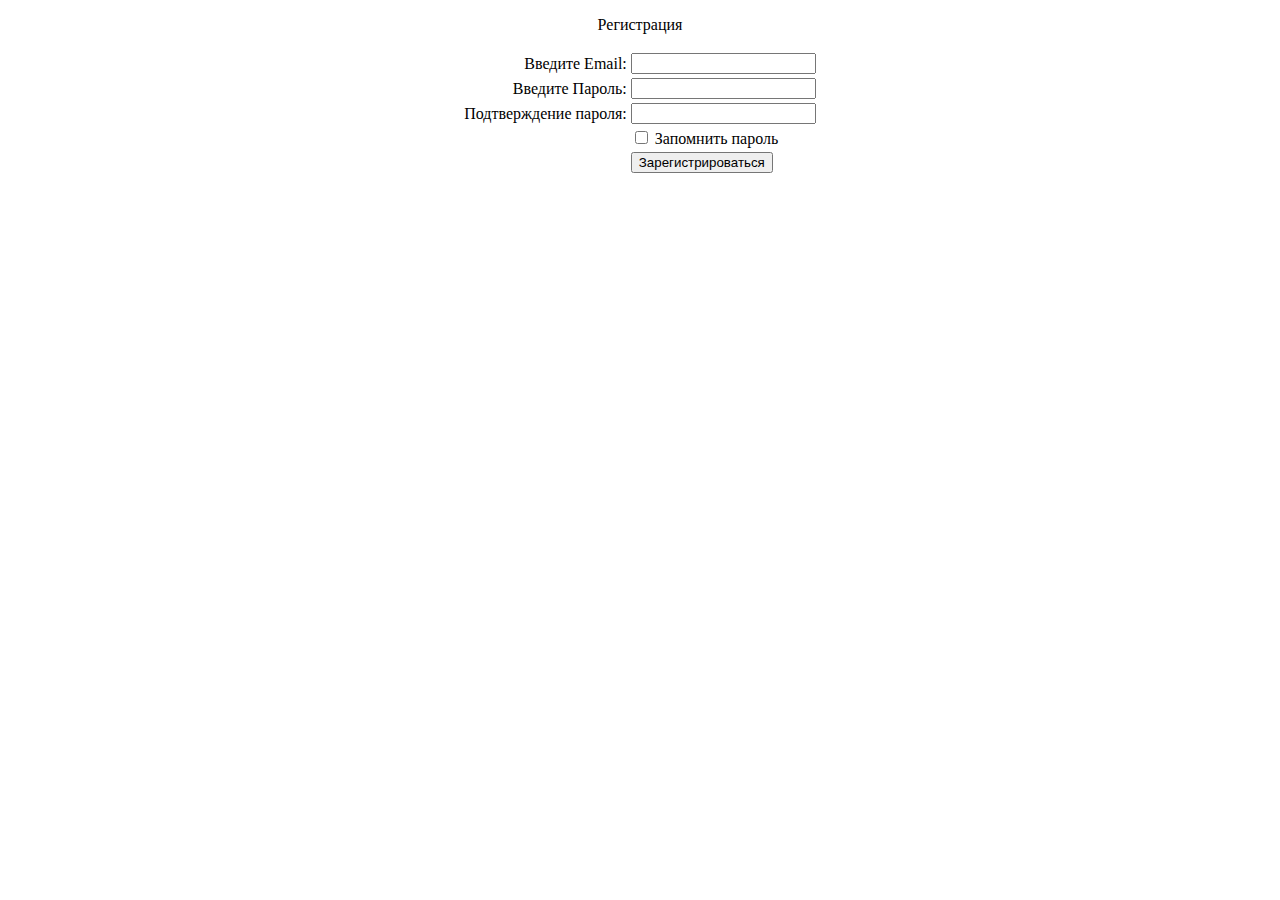
<file: dz2/index.html>
<!DOCTYPE html>
<html lang="en">
<head>
    <meta charset="UTF-8">
    <meta name="viewport" content="width=device-width, initial-scale=1.0">
    <title>Sign up</title>
</head>
<body>
    <center>
        <p>Регистрация</p>
        <form action="https://fom.in.ua/echo" method="post">
        <table>
            <tr>
                <td align="right">Введите Email:</td>
                <td><input type="email"></td>
            </tr>
            <tr>
                <td align="right">Введите Пароль:</td>
                <td><input type="password"></td>
            </tr>
            <tr>
                <td align="right">Подтверждение пароля:</td>
                <td><input type="password"></td>
            </tr>
            <tr>
                <td></td>
                <td><input type="checkbox" id="check" name="check">
                <label for="check">Запомнить пароль</label></td>
            </tr>
            <tr>
                <td></td>
                <td><input type="submit"  value="Зарегистрироваться"></td> </form>
            </tr>
        </table>
    </center>
</body>
</html>
</file>
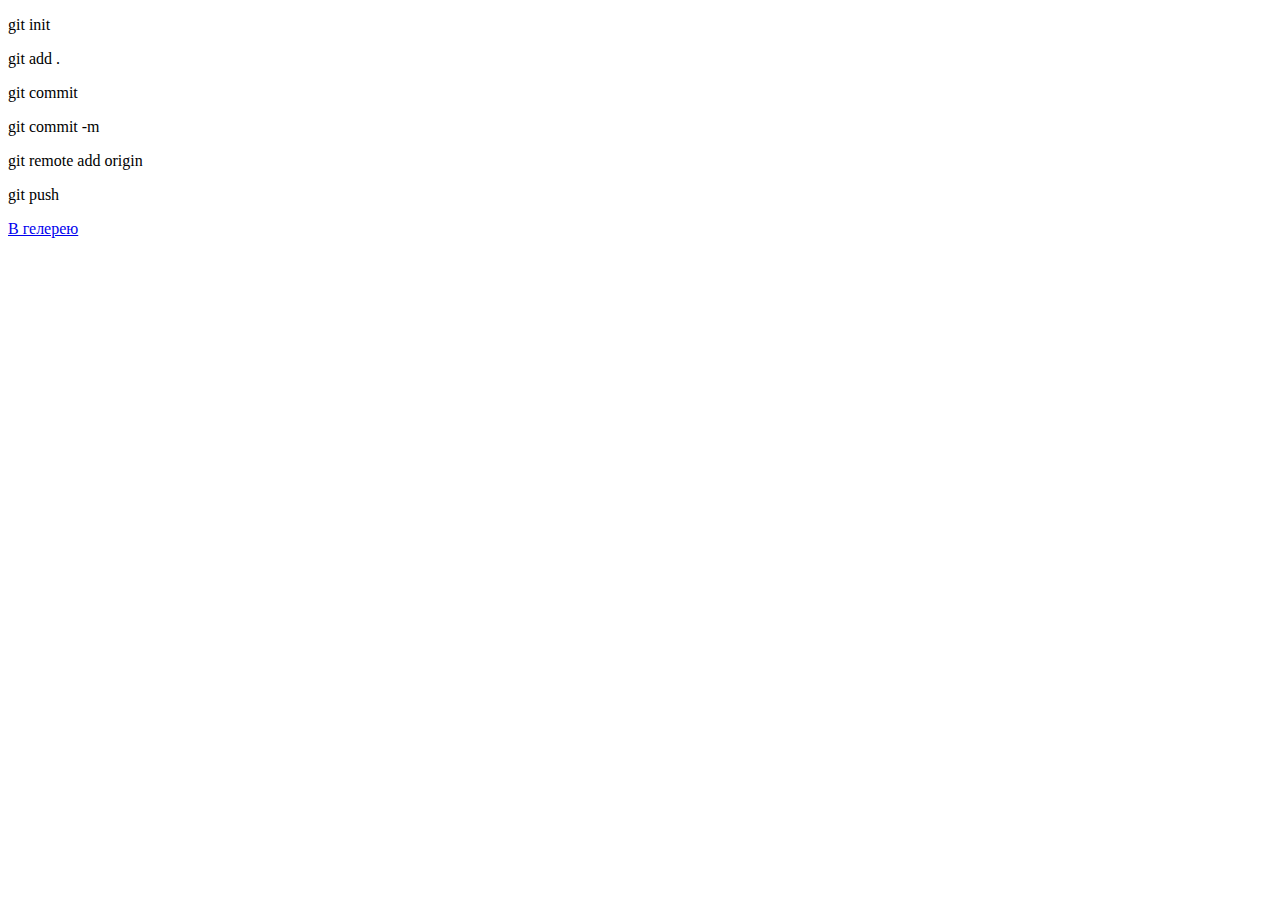
<file: dz3/index.html>
<!DOCTYPE html>
<html lang="en">
<head>
    <meta charset="UTF-8">
    <meta name="viewport" content="width=device-width, initial-scale=1.0">
    <title>Домашка 3</title>
</head>
<body>
    <p>git init</p>
    <p>git add .</p>
    <p>git commit</p>
    <p>git commit -m</p>
    <p>git remote add origin</p>
    <p>git push</p>
    <a href="./gallery.html"> В гелерею</a>
</body>
</html>
</file>
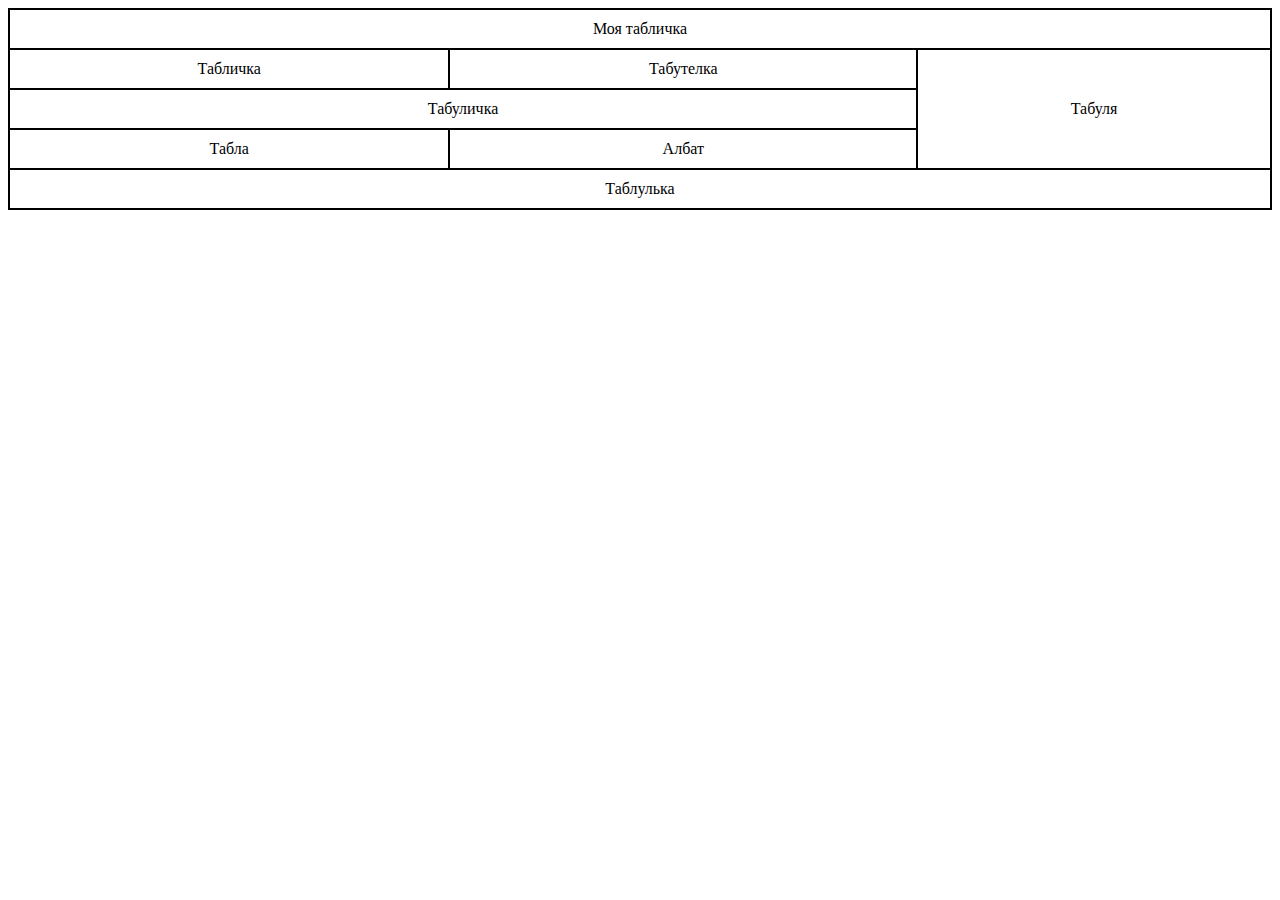
<file: dz4/index.html>
<!DOCTYPE html>
<html lang="en">
<head>
  <meta charset="UTF-8">
  <meta name="viewport" content="width=device-width, initial-scale=1.0">
  <title>Tablitsia</title>
</head>
<body>
  <style>
    .tablica table {
      border-collapse: collapse;
      width: 100%;
    }
    
    .tablica table, .tablica th, .tablica td {
      border: 2px double black;
      padding: 10px;
      text-align: center;
    }
  </style>
  
  <div class="tablica">
    <table>
      <tbody>
        <tr>
          <td colspan="3">Моя табличка</td>
        </tr>
        <tr>
          <td>Табличка</td>
          <td>Табутелка</td>
          <td rowspan="3">Табуля</td>
        </tr>
        <tr>
          <td colspan="2">Табуличка</td>
        </tr>
        <tr>
          <td>Табла</td>
          <td>Албат</td>
        </tr>
        <tr>
          <td colspan="3">Таблулька</td>
        </tr>
      </tbody>
    </table>
  </div>
  
  
</body>
</html>
</file>
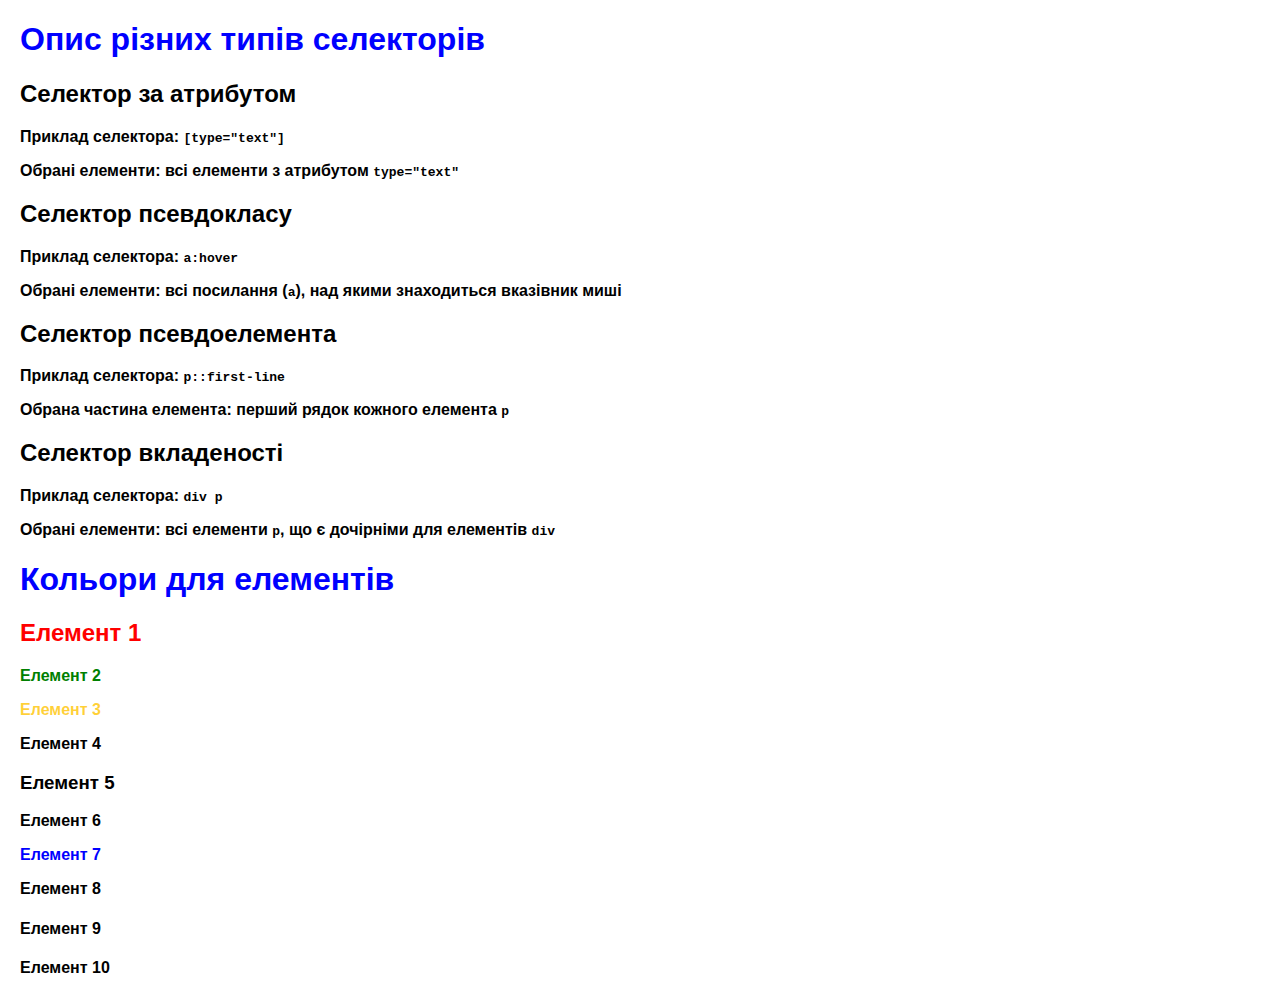
<file: dz5/index.html>
<!DOCTYPE html>
<html>
<head>
  <title>Опис різних типів селекторів</title>
  <style>
    body {
      font-family: Arial, sans-serif;
      margin: 20px;
    }

    /* Селектор за атрибутом */
    [type="text"] {
      background-color: lightyellow;
    }

    /* Селектор за назвою елемента */
    h1 {
      color: blue;
    }

    /* Селектор псевдокласу */
    a:hover {
      color: red;
      text-decoration: underline;
    }

    /* Селектор за атрибутом */
    [data-color="yellow"] {
      color: rgba(255, 196, 0, 0.788);
    }

    /* Селектор за id */
    #element1 {
      color: red;
    }

    /* Селектор псевдоелемента */
    p::first-line {
      font-weight: bold;
    }

    /* Селектор вкладеності */
    div p {
      color: blue;
    }
  </style>
</head>
<body>
  <h1>Опис різних типів селекторів</h1>

  <h2>Селектор за атрибутом</h2>
  <p>Приклад селектора: <code>[type="text"]</code></p>
  <p>Обрані елементи: всі елементи з атрибутом <code>type="text"</code></p>

  <h2>Селектор псевдокласу</h2>
  <p>Приклад селектора: <code>a:hover</code></p>
  <p>Обрані елементи: всі посилання (<code>a</code>), над якими знаходиться вказівник миші</p>

  <h2>Селектор псевдоелемента</h2>
  <p>Приклад селектора: <code>p::first-line</code></p>
  <p>Обрана частина елемента: перший рядок кожного елемента <code>p</code></p>

  <h2>Селектор вкладеності</h2>
  <p>Приклад селектора: <code>div p</code></p>
  <p>Обрані елементи: всі елементи <code>p</code>, що є дочірніми для елементів <code>div</code></p>

  <h1>Кольори для елементів</h1>

  <h2 id="element1">Елемент 1</h2>
  <p class="element2" style="color: green;">Елемент 2</p>
  <div>
    <p data-color="yellow">Елемент 3</p>
  </div>
  <p data-color="orange">Елемент 4</p>
  <h3>Елемент 5</h3>
  <p class="element2">Елемент 6</p>
  <div>
    <p>Елемент 7</p>
  </div>
  <p>Елемент 8</p>
  <h4>Елемент 9</h4>
  <p data-color="blue">Елемент 10</p>

</body>
</html>
</file>
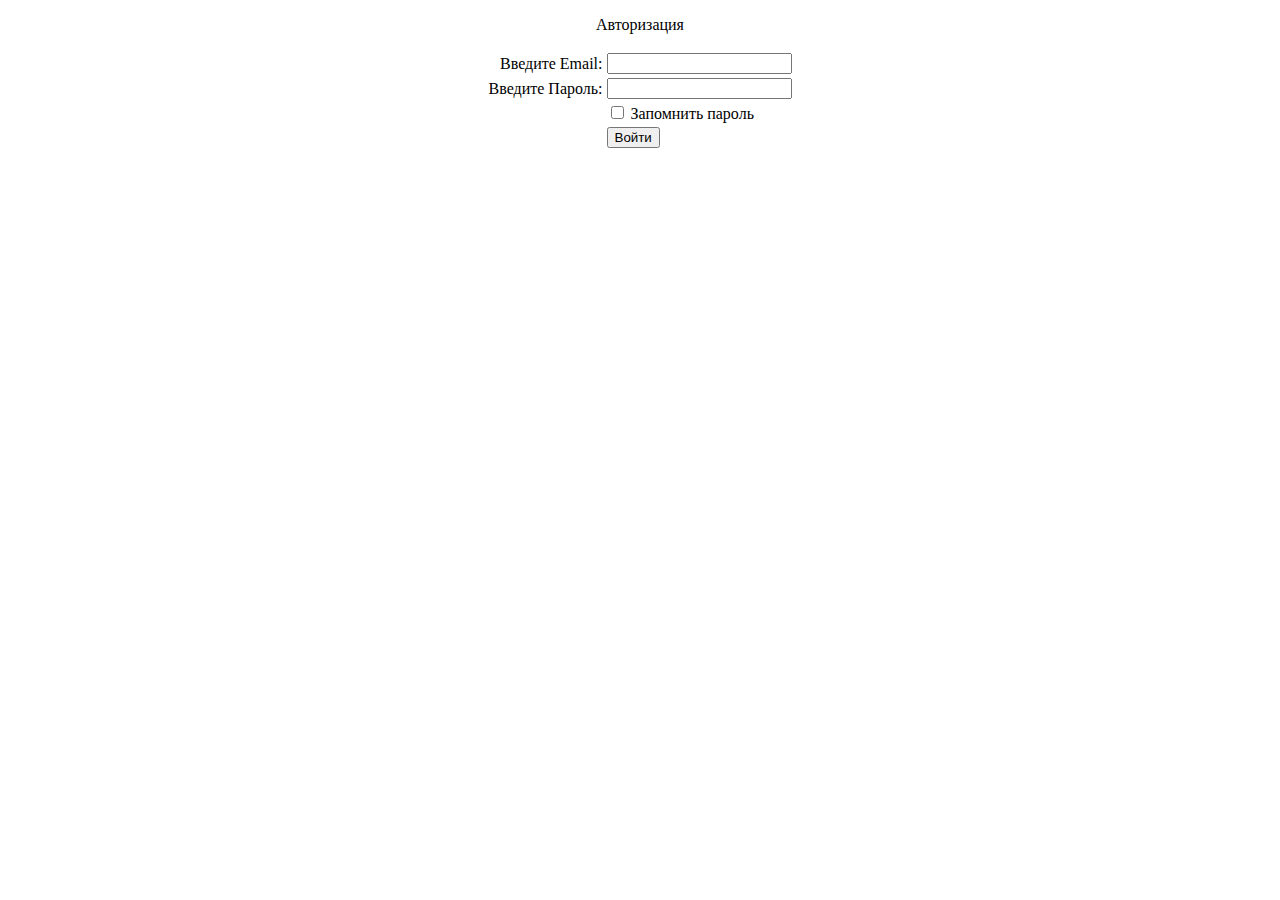
<file: dz2/auth.html>
<!DOCTYPE html>
<html lang="en">
<head>
    <meta charset="UTF-8">
    <meta name="viewport" content="width=device-width, initial-scale=1.0">
    <title>Sign in</title>
</head>
<body>
    <center>
        <p>Авторизация</p>
        <form action="https://fom.in.ua/echo" method="post">
        <table>
            <tr>
                <td align="right">Введите Email:</td>
                <td><input type="email"></td>
            </tr>
            <tr>
                <td align="right">Введите Пароль:</td>
                <td><input type="password"></td>
            </tr>
            <tr>
                <td></td>
                <td><input type="checkbox" id="check" name="check">
                <label for="check">Запомнить пароль</label></td>
            </tr>
            <tr>
                <td></td>
                <td><input type="submit"  value="Войти"></td> </form>
            </tr>
        </table>
    </center>
</body>
</html>
</file>
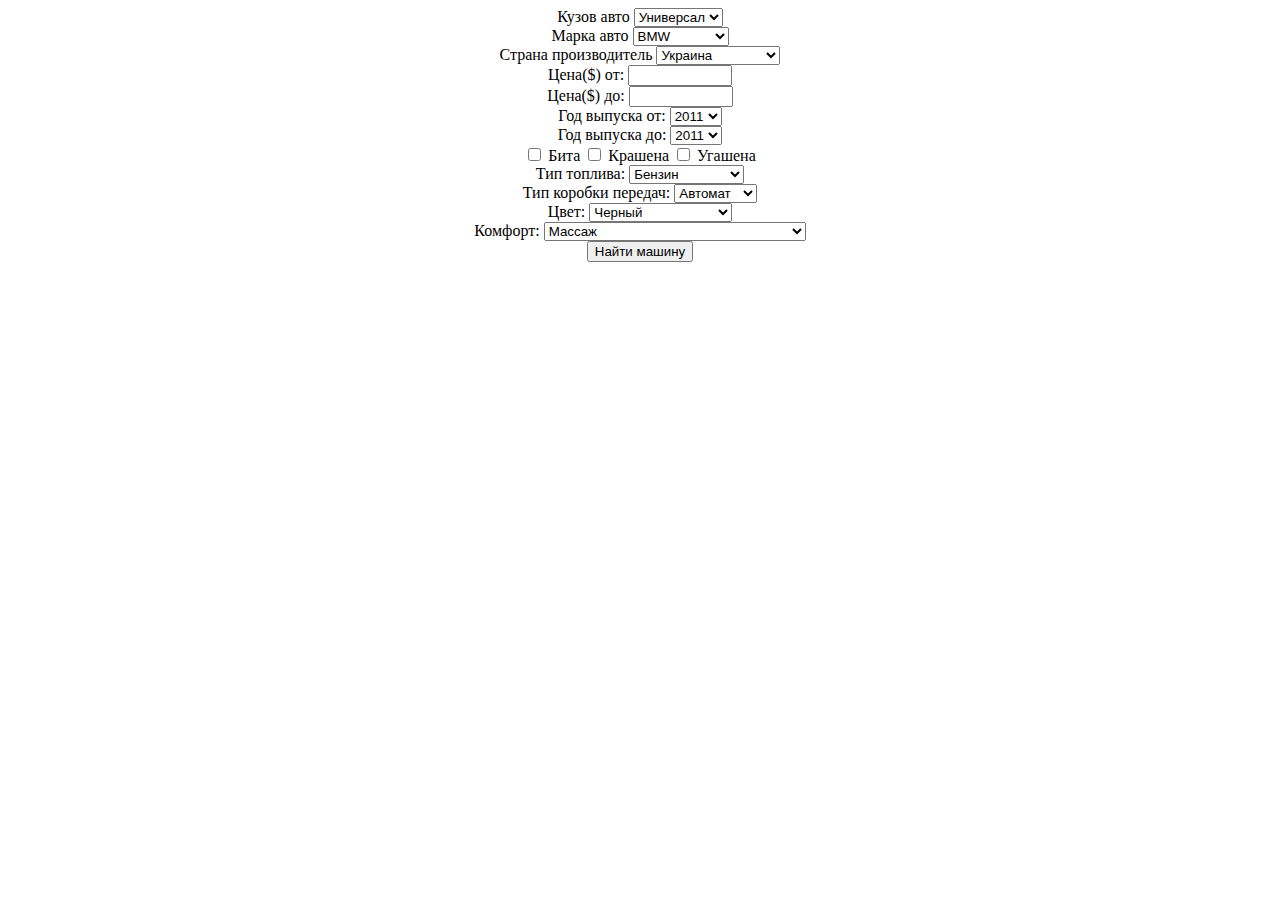
<file: dz2/dashbord.html>
<!DOCTYPE html>
<html lang="en">
<head>
    <meta charset="UTF-8">
    <meta name="viewport" content="width=device-width, initial-scale=1.0">
    <title>NEAUTORIA</title>
</head>
<body> <center>
    <form action="https://fom.in.ua/echo" method="POST">
        <div>
            <label for="cuzov">Кузов авто</label>
            <select id="cuzov" name="kuzov">
                <option value="Универсал">Универсал</option>
                <option value="Купе">Купе</option>
                <option value="Пикап">Пикап</option>
                <option value="Седан">Седан</option>
                <option value="Хэтчбек">Хэтчбек</option>
                <option value="Грузовик">Грузовик</option>
            </select>
        </div>
        <div>
            <label for="label">Марка авто</label>
            <select id="label" name="label">
                <option value="BMW">BMW</option>
                <option value="Volvo">Volvo</option>
                <option value="Tesla">Tesla</option>
                <option value="Porsche">Porsche</option>
                <option value="Toyota">Toyota</option>
                <option value="Geely">Geely</option>
                <option value="Gillette">Gillette</option>
                <option value="Lamborghini">Lamborghini</option>
                <option value="VeloSeePed">VeloSeePed</option>
                <option value="Subaru">Subaru</option>
            </select>
        </div>
        <div>
            <label for="land">Страна производитель</label>
            <select id="land" name="land">
                <option value="Украина">Украина</option>
                <option value="Швеция">Швеция</option>
                <option value="Лолалэнд">Лолалэнд</option>
                <option value="Танзания">Танзания</option>
                <option value="Тарзания">Тарзания</option>
                <option value="Кения">Кения</option>
                <option value="Ксения">Ксения</option>
                <option value="Атлантайда">Атлантайда</option>
                <option value="Илонмаския">Илонмаския</option>
                <option value="Северная Корея">Северная Корея</option>
            </select>
        </div>
        <div>
            <label for="price">Цена($) от:</label>
            <input type="number" min="1000" max="10000000" id="price" name="price">
        </div>
        <div>
            <label for="price-to">Цена($) до:</label>
            <input type="number" min="1000" max="10000000" id="price2" name="price2">
        </div>
        <div>
            <label for="godvipuska">Год выпуска от:</label>
            <select id="godvipuska" name="godvipuska">
                <option value="2011">2011</option>
                <option value="2012">2012</option>
                <option value="2013">2013</option>
                <option value="2014">2014</option>
                <option value="2015">2015</option>
                <option value="2016">2016</option>
                <option value="2017">2017</option>
                <option value="2077">2077</option>
                <option value="2018">2018</option>
                <option value="2019">2019</option>
            </select>
        </div>
        <div>
            <label for="godvipuska2">Год выпуска до:</label>
            <select id="godvipuska2" name="godvipuska2">
                <option value="2011">2011</option>
                <option value="2012">2012</option>
                <option value="2013">2013</option>
                <option value="2014">2014</option>
                <option value="2015">2015</option>
                <option value="2016">2016</option>
                <option value="2017">2017</option>
                <option value="2077">2077</option>
                <option value="2018">2018</option>
                <option value="2019">2019</option>
            </select>
        </div>
        <div>
            <label for="status1"><input

 type="checkbox" id="status1" name="status" value="Бита"> Бита</label>
            <label for="status2"><input type="checkbox" id="status2" name="status" value="Крашена"> Крашена</label>
            <label for="status3"><input type="checkbox" id="status3" name="status" value="Угашена"> Угашена</label>
        </div>
        <div>
            <label for="benzik">Тип топлива:</label>
            <select id="benzik" name="benzik">
                <option value="Бензин">Бензин</option>
                <option value="Электричество">Электричество</option>
                <option value="Дизель">Дизель</option>
                <option value="Гибрид">Гибрид</option>
            </select>
        </div>
        <div>
            <label for="minecraft">Тип коробки передач:</label>
            <select id="minecraft" name="minecraft">
                <option value="Автомат">Автомат</option>
                <option value="Механика">Механика</option>
                <option value="Другое">Другое</option>
            </select>
        </div>
        <div>
            <label for="color">Цвет:</label>
            <select id="color" name="color">
                <option value="Черный">Черный</option>
                <option value="Белый">Белый</option>
                <option value="Нежно-коралловый">Нежно-коралловый</option>
                <option value="Пурпурно-снежный">Пурпурно-снежный</option>
                <option value="Красный">Красный</option>
            </select>
        </div>
        <div>
            <label for="comfort">Комфорт:</label>
            <select id="comfort" name="comfort">
                <option value="Массаж">Массаж</option>
                <option value="Люк">Люк</option>
                <option value="Не примерзает ручка к пальцам зимой">Не примерзает ручка к пальцам зимой</option>
                <option value="Аудио-система хармэн-картон">Аудио-система хармэн-картон</option>
                <option value="Звёздное небо">Звёздное небо</option>
            </select>
        </div>
        <div>
            <input type="submit" value="Найти машину">
        </div>
    </form> </center>
</body>
</html>
</file>
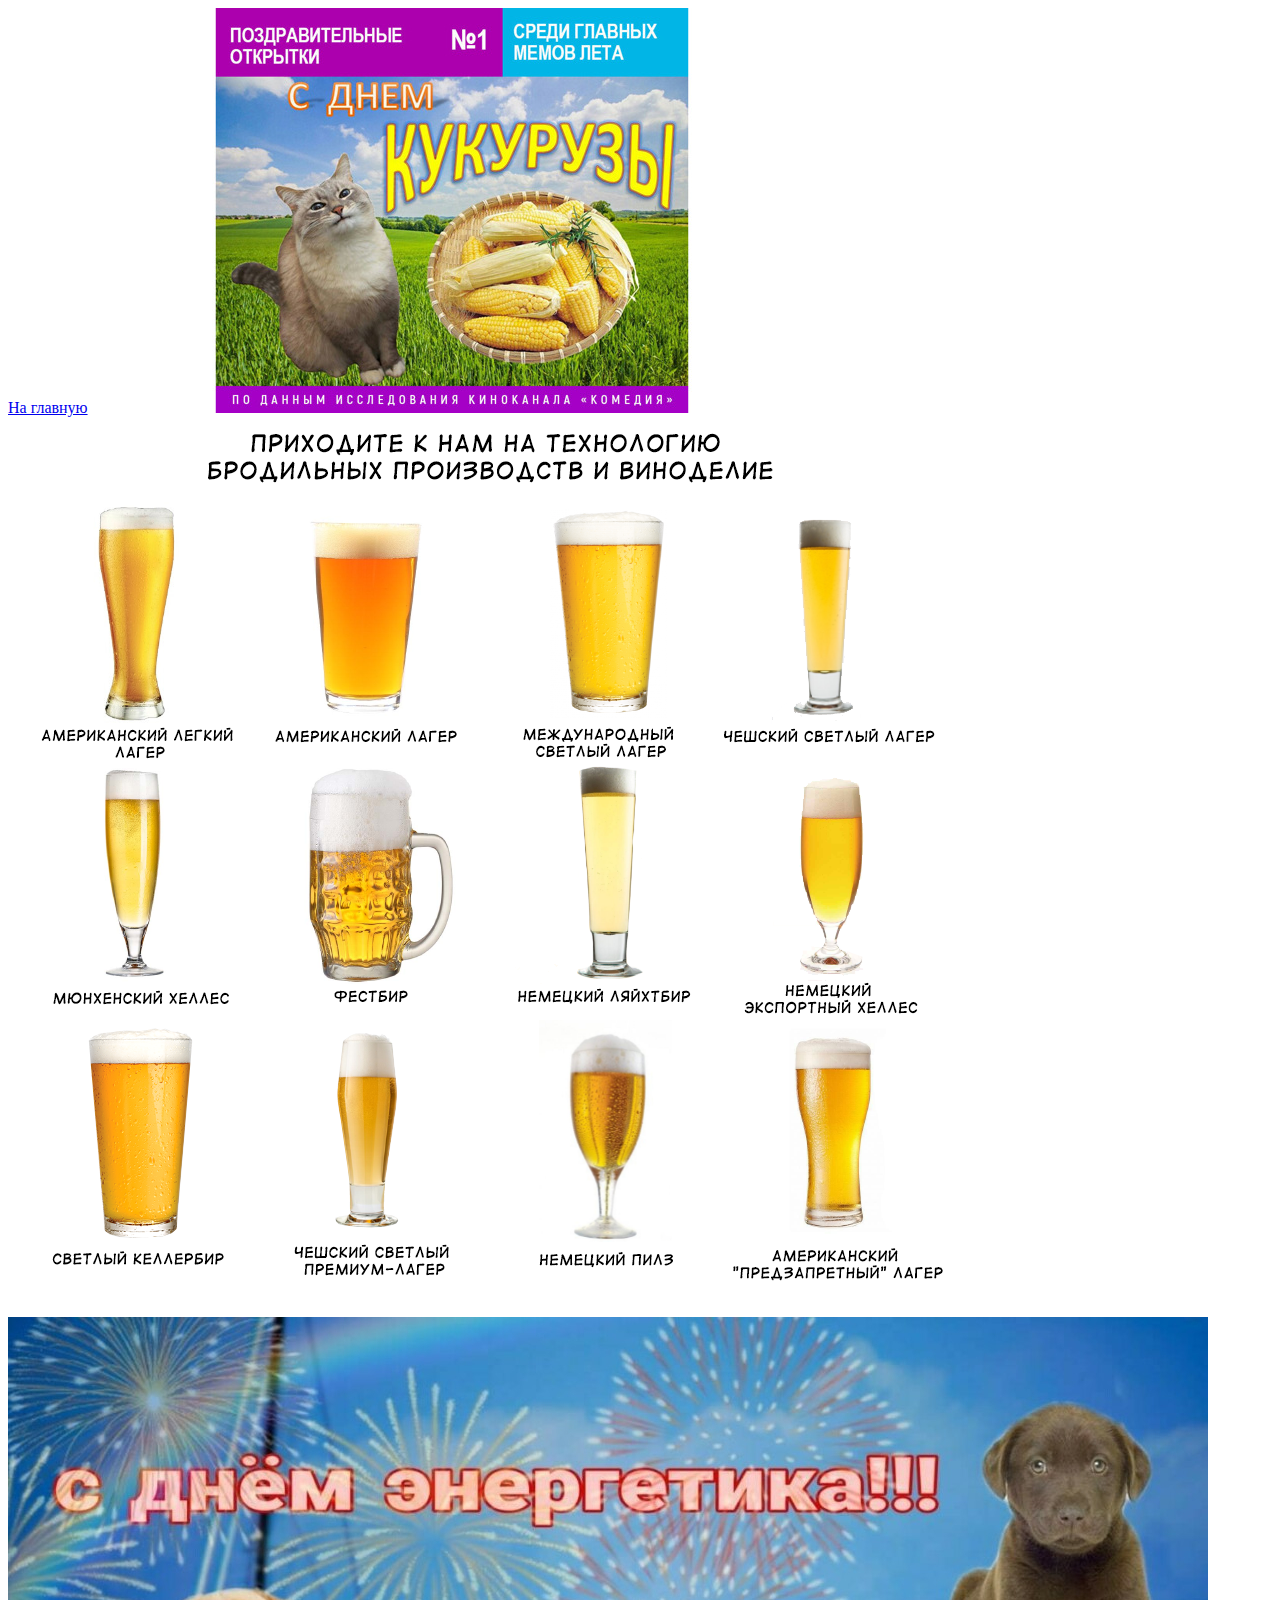
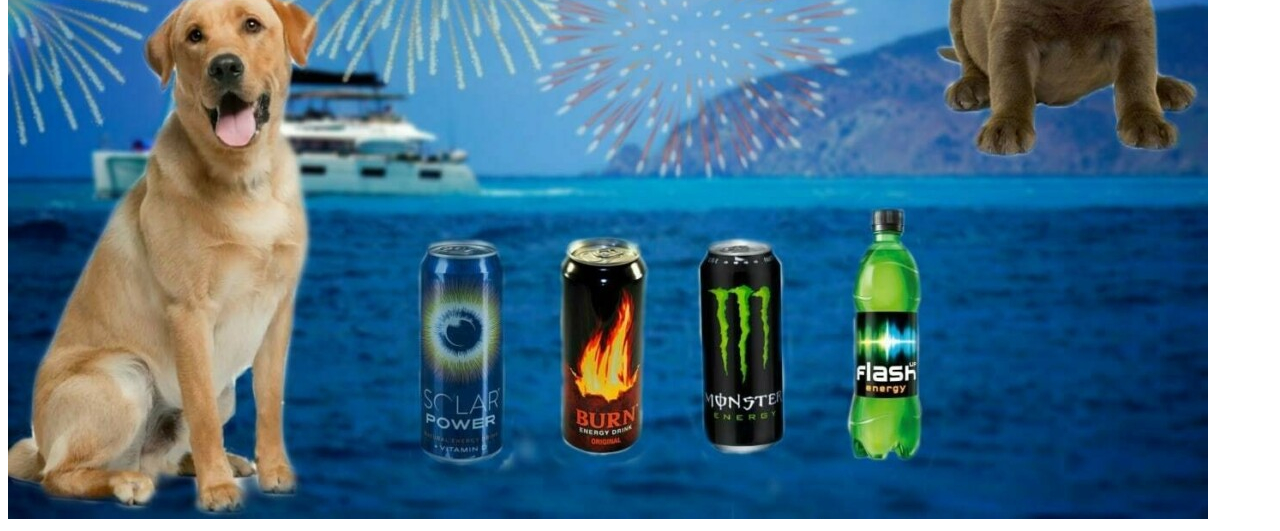
<file: dz3/gallery.html>
<!DOCTYPE html>
<html lang="en">
<head>
    <meta charset="UTF-8">
    <meta name="viewport" content="width=device-width, initial-scale=1.0">
    <title>Галерея</title>
</head>
<body>
    <a href="./index.html"> На главную</a>
    <img src="./images/1.jpg" alt="img1">
    <img src="./images/2.png" alt="img3">
    <img src="./images/3.jpg" alt="img3">
</body>
</html>
</file>
